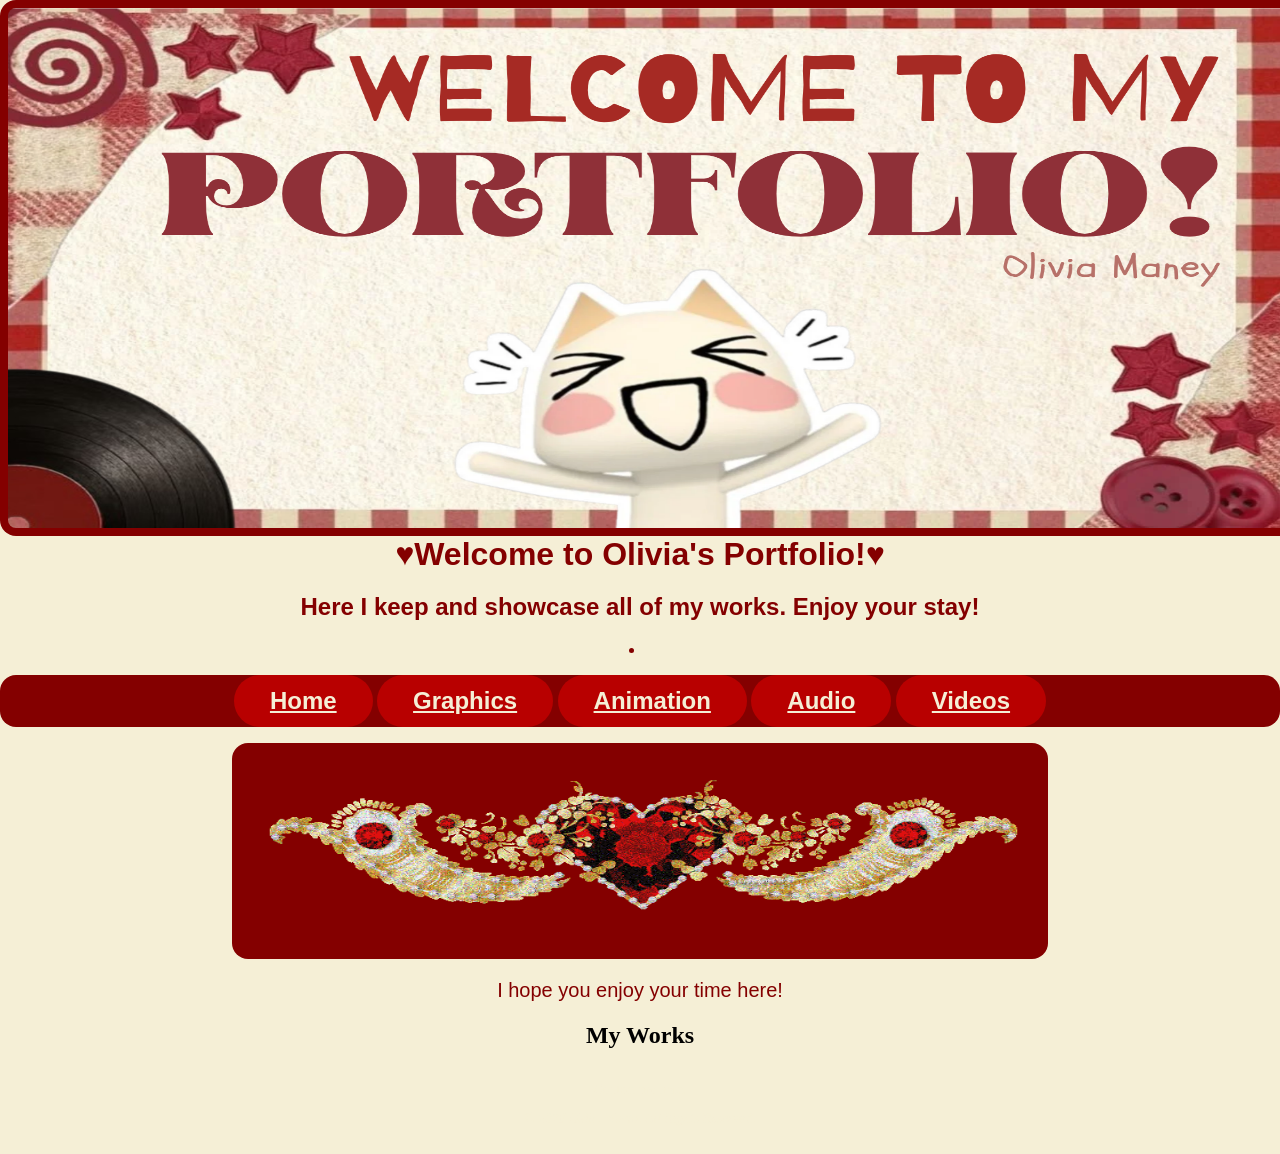
<file: index.html>
<!DOCTYPE html>
<html lang="en">
<head>
<!--Olivia Maney
index.html
08/27/2026-->
    <meta charset="UTF-8">
    <meta name="viewport" content="width=device-width, initial-scale=1.0">
    <title>Portfolio - Home</title>
    <link rel="stylesheet" href="css/styles.css">
</head>
<body>
    <header>
        <img src="images/portfolio.png" alt="Welcome image" style="width:2000px; height:520px;">
        <h1>&#9829;Welcome to Olivia's Portfolio!&#9829;</h1>
        <h2>Here I keep and showcase all of my works. Enjoy your stay!</h2>
              <li><nav>
        <p> <li><a href="index.html">Home</a></li>
            <li><a href="graphics.html">Graphics</a></li>
            <li><a href="animation.html">Animation</a></li>
            <li><a href="audio.html">Audio</a></li>
            <li><a href="videos.html">Videos</a></li>
        </p>
    </nav></li>
        <div class="special"><img src="images/a3b9cdd7b329c2c18b3661ac856eafc8.gif" alt="Heart with wings" style="width:800px;height:200px;"></div>
    </header>
    
    <!--The most important details and stuff on the website goes into the main element.-->
    <main>
        <div id="welcome">
        <p>I hope you enjoy your time here!</p>
        <div id="latest">
            <h2>My Works</h2>
        </div>
    </main>


    <footer>
        <a href="mailto:oliviam549@students.caldwellschools.com">Contact me here.</a>
        <p><em>&copy; 2026 Hello, World. All Rights Reserved.</em></p>
    </footer>
    <!--AI Use Log: None!-->
</body>
</html>
</file>
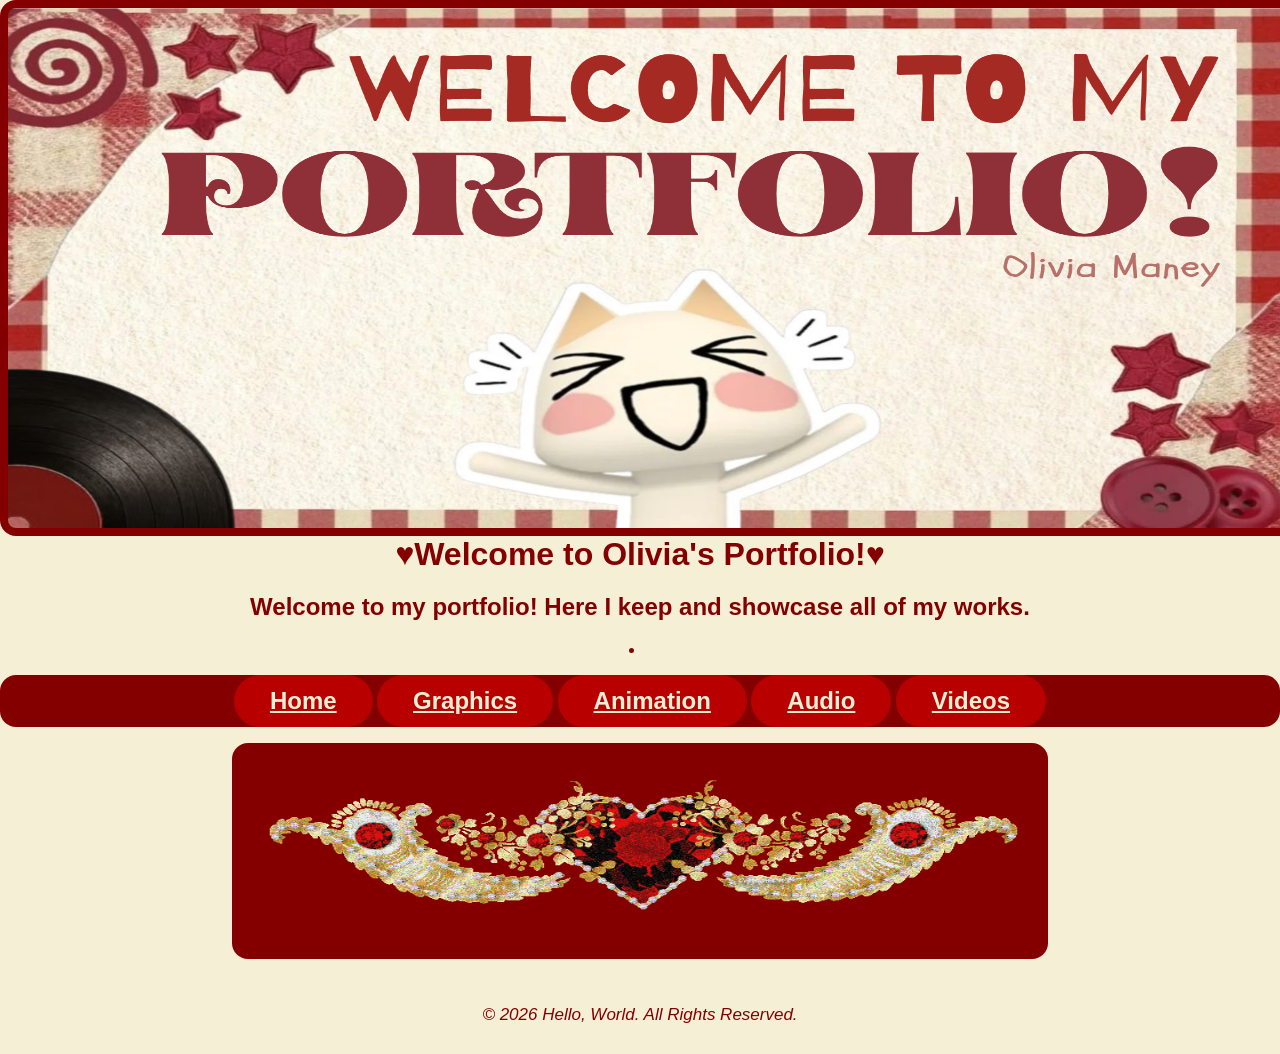
<file: animation.html>
<!DOCTYPE html>
<html lang="en">
<head>
<!--Olivia Maney
animation.html
08/27/2026-->
    <meta charset="UTF-8">
    <meta name="viewport" content="width=device-width, initial-scale=1.0">
    <title>Hello, World!</title>
    <link rel="stylesheet" href="css/styles.css">
</head>
<body>
    <header>
        <img src="images/portfolio.png" alt="Welcome image" style="width:2000px; height:520px;">
        <h1>&#9829;Welcome to Olivia's Portfolio!&#9829;</h1>
        <h2>Welcome to my portfolio! Here I keep and showcase all of my works.</h2>
              <li><nav>
        <p> <li><a href="index.html">Home</a></li>
            <li><a href="graphics.html">Graphics</a></li>
            <li><a href="animation.html">Animation</a></li>
            <li><a href="audio.html">Audio</a></li>
            <li><a href="videos.html">Videos</a></li>
        </p>
    </nav></li>
       <div class="special"><img src="images/a3b9cdd7b329c2c18b3661ac856eafc8.gif" alt="Heart with wings" style="width:800px;height:200px;"></div>
    </header>
    
    <!--The most important details and stuff on the website goes into the main element.-->
    <main>

    <footer>
        <a href="mailto:oliviam549@students.caldwellschools.com">Contact me here.</a>
        <p><em>&copy; 2026 Hello, World. All Rights Reserved.</em></p>
    </footer>
    <!--AI Use Log: None!-->
</body>
</html>
</file>
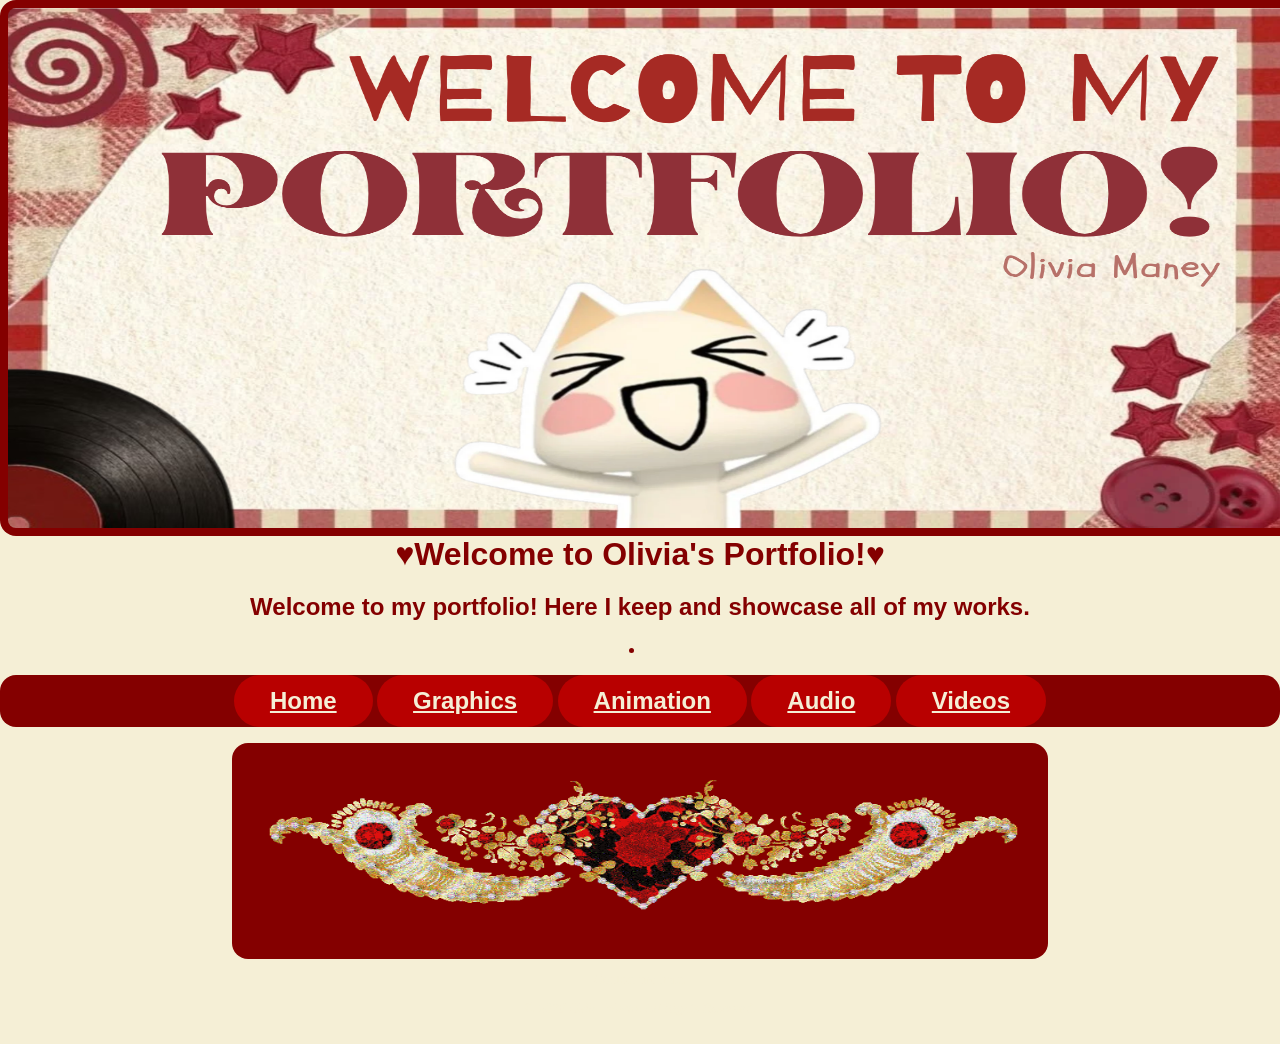
<file: audio.html>
<!DOCTYPE html>
<html lang="en">
<head>
<!--Olivia Maney
audio.html
08/27/2026-->
    <meta charset="UTF-8">
    <meta name="viewport" content="width=device-width, initial-scale=1.0">
    <title>Hello, World!</title>
    <link rel="stylesheet" href="css/styles.css">
</head>
<body>
    <header>
        <img src="images/portfolio.png" alt="Welcome image" style="width:2000px; height:520px;">
        <h1>&#9829;Welcome to Olivia's Portfolio!&#9829;</h1>
        <h2>Welcome to my portfolio! Here I keep and showcase all of my works.</h2>
              <li><nav>
        <p> <li><a href="index.html">Home</a></li>
            <li><a href="graphics.html">Graphics</a></li>
            <li><a href="animation.html">Animation</a></li>
            <li><a href="audio.html">Audio</a></li>
            <li><a href="videos.html">Videos</a></li>
        </p>
    </nav></li>
        <div class="special"><img src="images/a3b9cdd7b329c2c18b3661ac856eafc8.gif" alt="Heart with wings" style="width:800px;height:200px;"></div>
    </header>
    
    <!--The most important details and stuff on the website goes into the main element.-->
    <main>

    </main>
    
    <footer>
        <a href="mailto:oliviam549@students.caldwellschools.com">Contact me here.</a>
        <p><em>&copy; 2026 Hello, World. All Rights Reserved.</em></p>
    </footer>
    <!--AI Use Log: None!-->
</body>
</html>
</file>
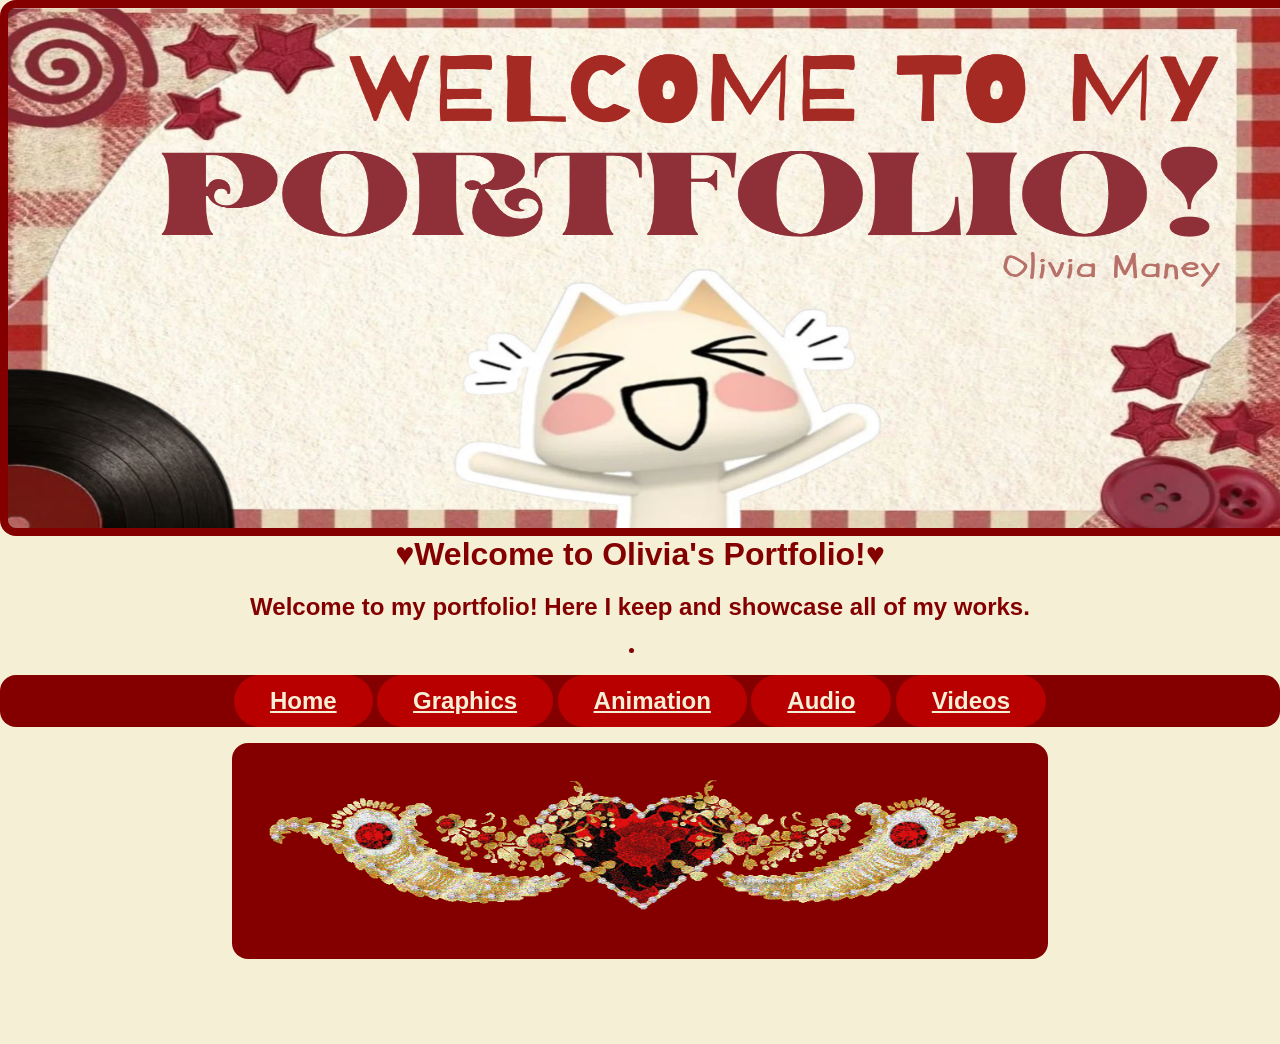
<file: contact.html>
<!DOCTYPE html>
<html lang="en">
<head>
<!--Olivia Maney
contact.html
08/27/2026-->
    <meta charset="UTF-8">
    <meta name="viewport" content="width=device-width, initial-scale=1.0">
    <title>Hello, World!</title>
    <link rel="stylesheet" href="css/styles.css">
</head>
<body>
    <header>
        <img src="images/portfolio.png" alt="Welcome image" style="width:2000px; height:520px;">
        <h1>&#9829;Welcome to Olivia's Portfolio!&#9829;</h1>
        <h2>Welcome to my portfolio! Here I keep and showcase all of my works.</h2>
              <li><nav>
        <p> <li><a href="index.html">Home</a></li>
            <li><a href="graphics.html">Graphics</a></li>
            <li><a href="animation.html">Animation</a></li>
            <li><a href="audio.html">Audio</a></li>
            <li><a href="videos.html">Videos</a></li>
        </p>
    </nav></li>
       <div class="special"><img src="images/a3b9cdd7b329c2c18b3661ac856eafc8.gif" alt="Heart with wings" style="width:800px;height:200px;"></div>
    </header>
    
    <!--The most important details and stuff on the website goes into the main element.-->
    <main>

    </main>

    <footer>
        <a href="mailto:oliviam549@students.caldwellschools.com">Contact me here.</a>
        <p><em>&copy; 2026 Olivia M Portfolio. All Rights Reserved.</em></p>
    </footer>
    <!--AI Use Log: None!-->
</body>
</html>
</file>
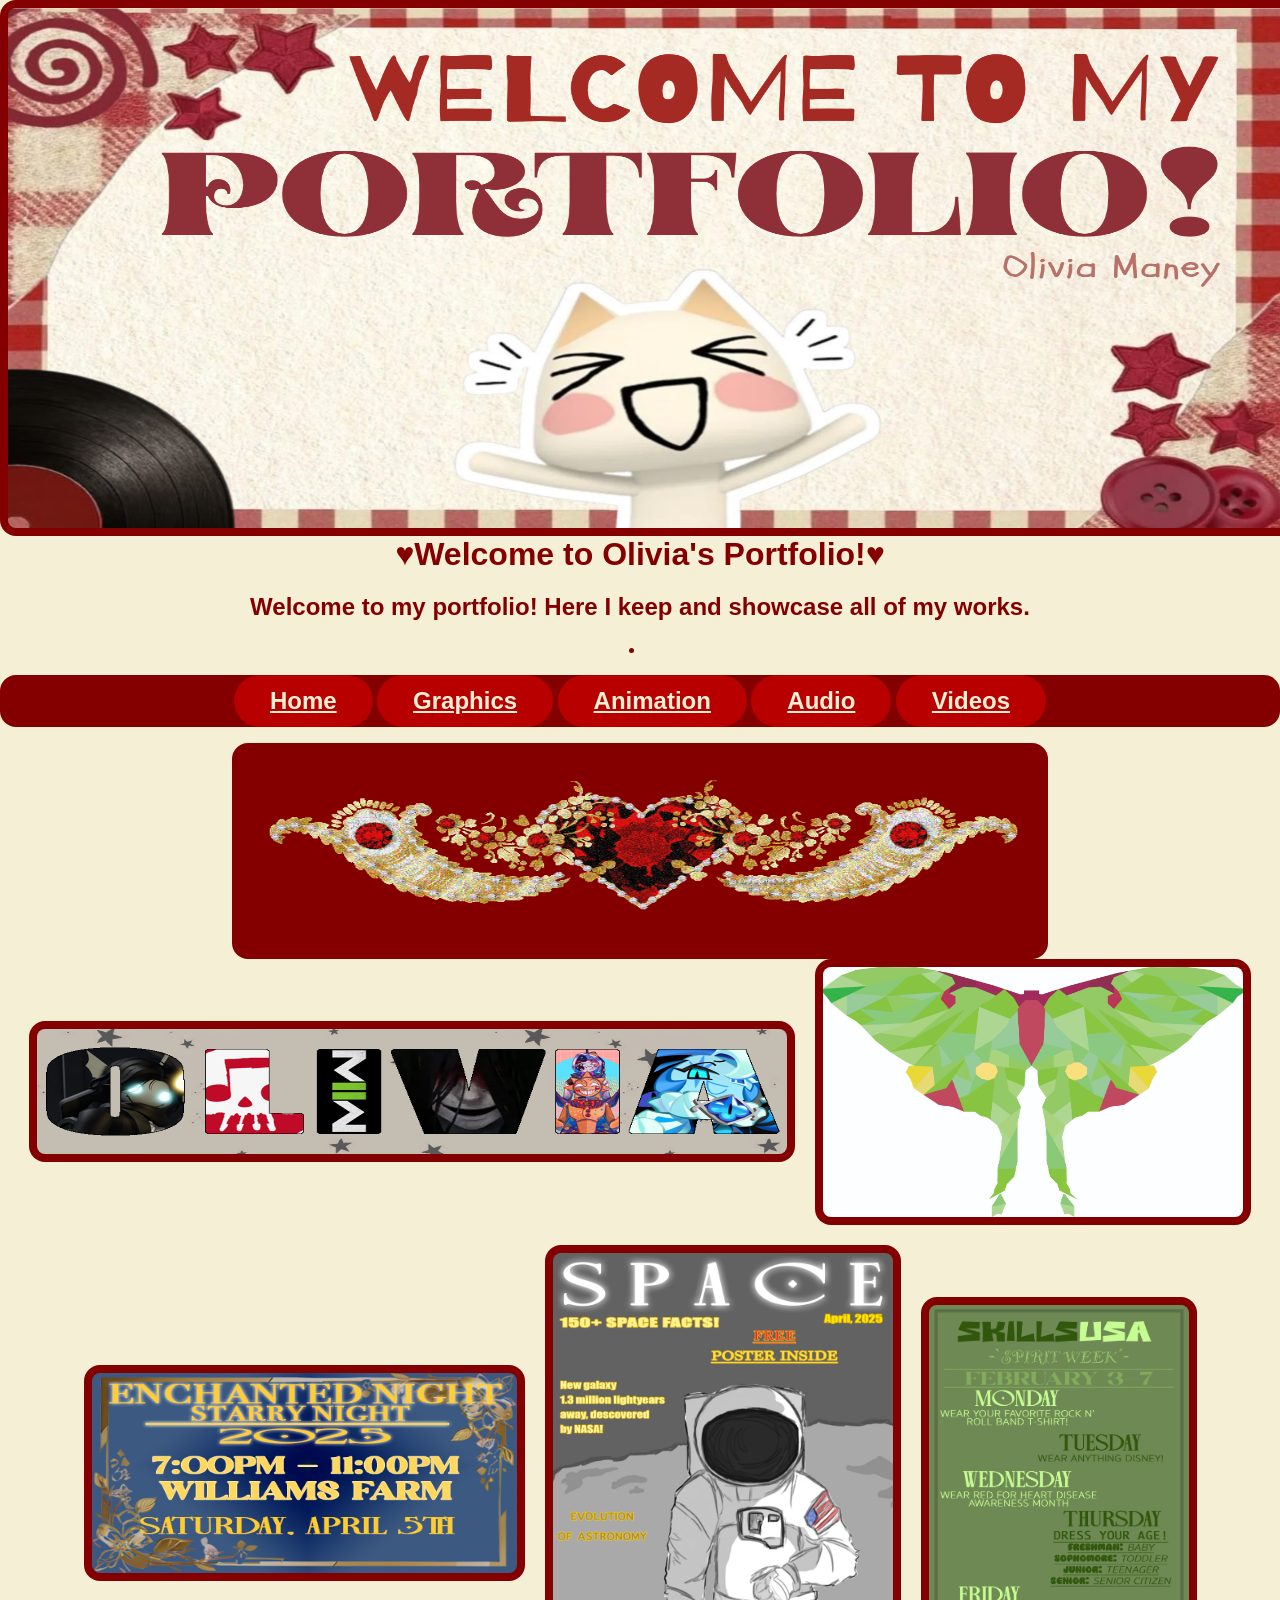
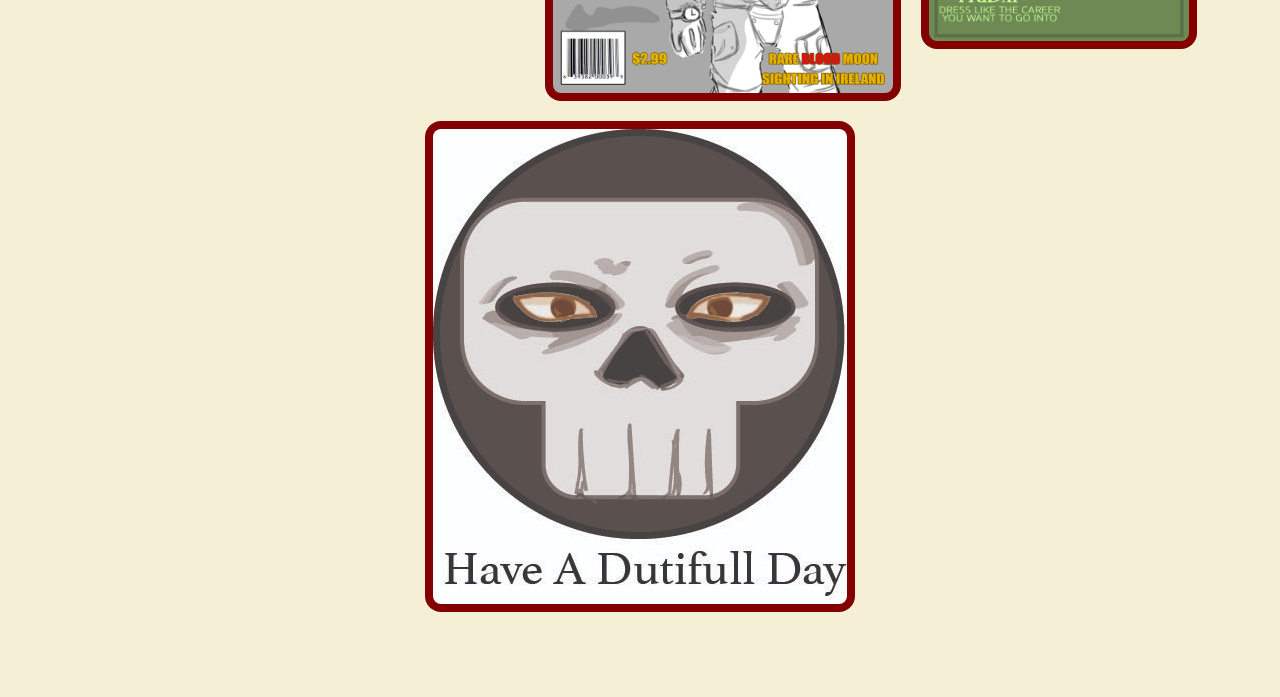
<file: graphics.html>
<!DOCTYPE html>
<html lang="en">
<head>
<!--Olivia Maney
graphics.html
08/27/2026-->
    <meta charset="UTF-8">
    <meta name="viewport" content="width=device-width, initial-scale=1.0">
    <title>Hello, World!</title>
    <link rel="stylesheet" href="css/styles.css">
</head>
<body>
    <header>
        <img src="images/portfolio.png" alt="Welcome image" style="width:2000px; height:520px;">
        <h1>&#9829;Welcome to Olivia's Portfolio!&#9829;</h1>
        <h2>Welcome to my portfolio! Here I keep and showcase all of my works.</h2>
              <li><nav>
        <p> <li><a href="index.html">Home</a></li>
            <li><a href="graphics.html">Graphics</a></li>
            <li><a href="animation.html">Animation</a></li>
            <li><a href="audio.html">Audio</a></li>
            <li><a href="videos.html">Videos</a></li>
        </p>
    </nav></li>
        <div class="special"><img src="images/a3b9cdd7b329c2c18b3661ac856eafc8.gif" alt="Heart with wings" style="width:800px;height:200px;"></div>
    </header>
    
    <!--The most important details and stuff on the website goes into the main element.-->
    <main>
        <div id="photoshop">
        <img src="images/ManeyO_Letters.png" alt="Letters with images" style="width:750px; height:125px;">
        <img src="images/ManeyO_Poly.jpg" alt="Luna moth poly" style="width:420px; height:250px;">
        <img src="images/Maney_O_Ticket.png" alt="Prom ticket" style="width:425px;height:200px;">
        <img src="images/Maney_O_Magazine.png" alt="Magazine cover" style="width:340px;height:440px;">
        <img src="images/SkillsUSA Spirit Week Advertisement copy.png" style="width:260px;height:335;">
        <img src="images/Maney_O_Smiley.jpg">
        </div>
    </main>

    <footer>
        <a href="mailto:oliviam549@students.caldwellschools.com">Contact me here.</a>
        <p><em>&copy; 2026 Hello, World. All Rights Reserved.</em></p>
    </footer>
    <!--AI Use Log: None!-->
</body>
</html>
</file>
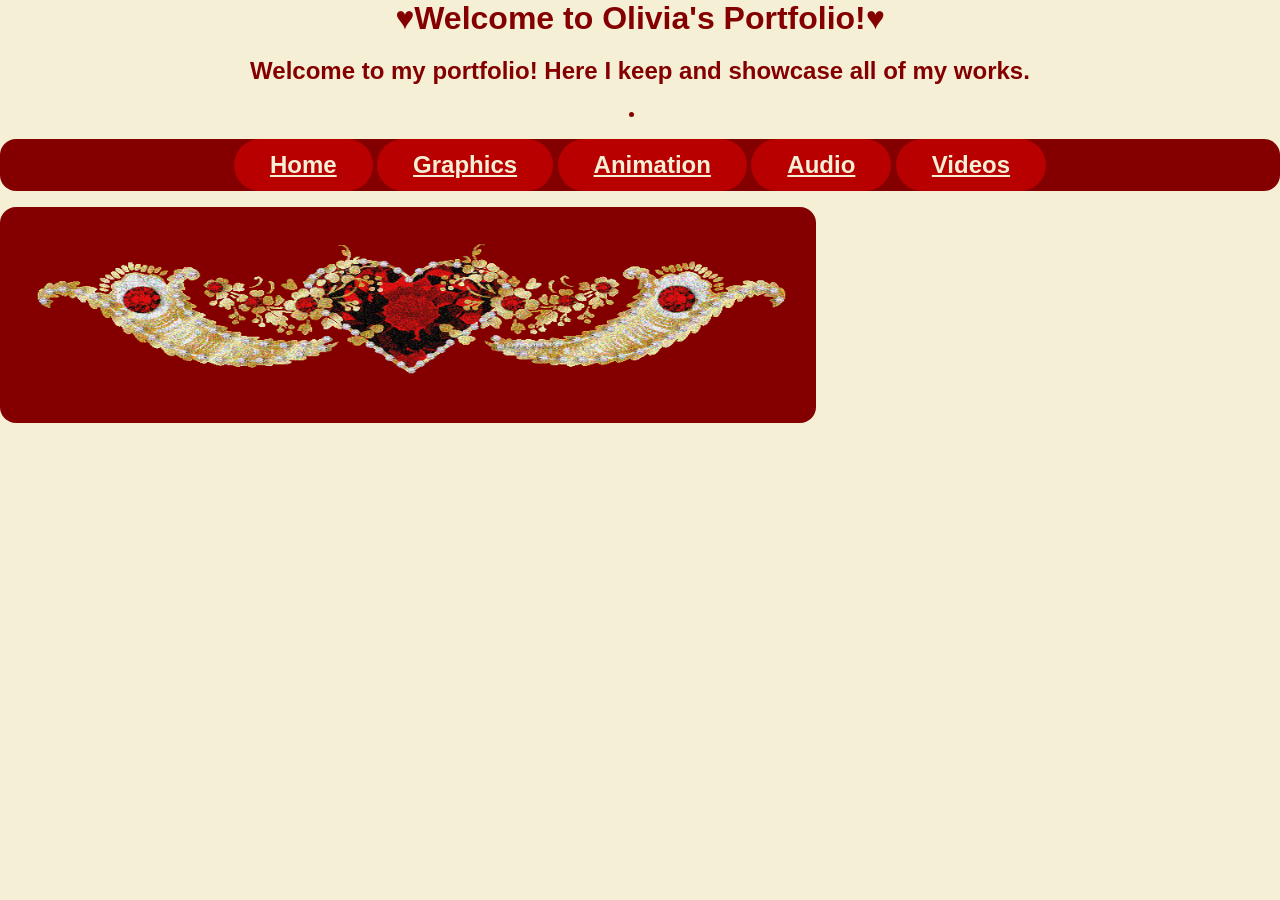
<file: template.html>
<!DOCTYPE html>
<html lang="en">
<head>
<!--Olivia Maney
template.html
08/27/2026-->
    <meta charset="UTF-8">
    <meta name="viewport" content="width=device-width, initial-scale=1.0">
    <title>Hello, World!</title>
    <link rel="stylesheet" href="css/styles.css">
</head>
<body>
    <header>
        <h1>&#9829;Welcome to Olivia's Portfolio!&#9829;</h1>
        <h2>Welcome to my portfolio! Here I keep and showcase all of my works.</h2>
              <li><nav>
        <p> <li><a href="index.html">Home</a></li>
            <li><a href="graphics.html">Graphics</a></li>
            <li><a href="animation.html">Animation</a></li>
            <li><a href="audio.html">Audio</a></li>
            <li><a href="videos.html">Videos</a></li>
        </p>
    </nav></li>
        <img src="images/a3b9cdd7b329c2c18b3661ac856eafc8.gif" alt="Heart with wings" style="width:800px;height:200px;">
    </header>
    
    <!--The most important details and stuff on the website goes into the main element.-->
    <main>

    </main>

    <footer>
        <a href="mailto:oliviam549@students.caldwellschools.com">Contact me here.</a>
        <p><em>&copy; 2026 Hello, World. All Rights Reserved.</em></p>
    </footer>
    <!--AI Use Log: None!-->
</body>
</html>
</file>
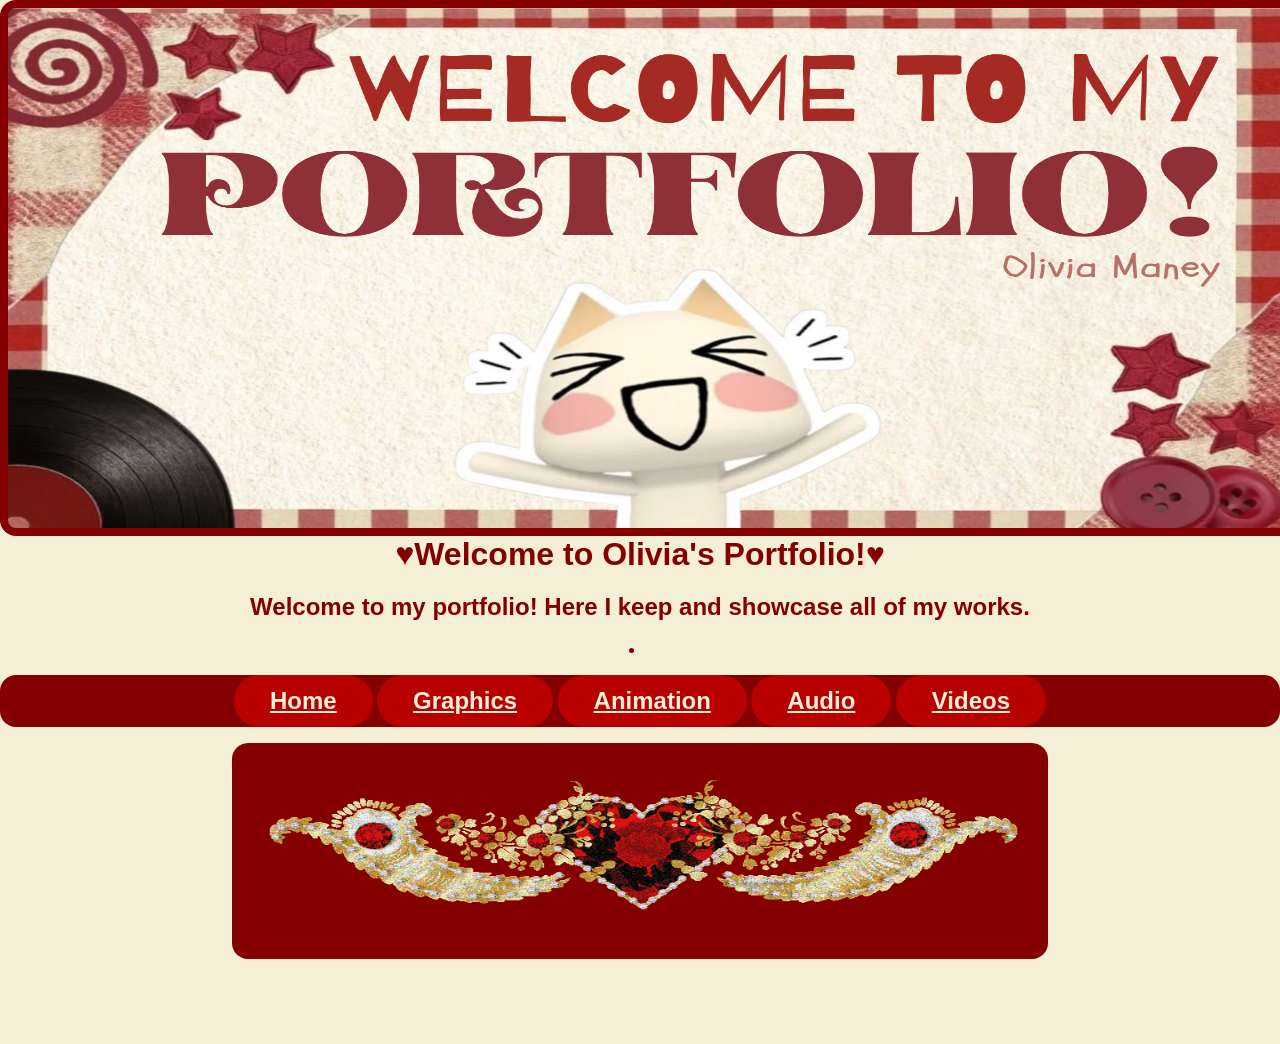
<file: videos.html>
<!DOCTYPE html>
<html lang="en">
<head>
<!--Olivia Maney
videos.html
08/27/2026-->
    <meta charset="UTF-8">
    <meta name="viewport" content="width=device-width, initial-scale=1.0">
    <title>Hello, World!</title>
    <link rel="stylesheet" href="css/styles.css">
</head>
<body>
    <header>
        <img src="images/portfolio.png" alt="Welcome image" style="width:2000px; height:520px;">
        <h1>&#9829;Welcome to Olivia's Portfolio!&#9829;</h1>
        <h2>Welcome to my portfolio! Here I keep and showcase all of my works.</h2>
              <li><nav>
        <p> <li><a href="index.html">Home</a></li>
            <li><a href="graphics.html">Graphics</a></li>
            <li><a href="animation.html">Animation</a></li>
            <li><a href="audio.html">Audio</a></li>
            <li><a href="videos.html">Videos</a></li>
        </p>
    </nav></li>
        <div class="special"><img src="images/a3b9cdd7b329c2c18b3661ac856eafc8.gif" alt="Heart with wings" style="width:800px;height:200px;"></div>
    </header>
    
    <!--The most important details and stuff on the website goes into the main element.-->
    <main>
        <source src="videos/OliviaM_CarsonW_DaelonW_RavenAVE.mov" type="video/mov">
    </main>

    <footer>
        <a href="mailto:oliviam549@students.caldwellschools.com">Contact me here.</a>
        <p><em>&copy; 2026 Olivia M Portfolio. All Rights Reserved.</em></p>
    </footer>
    <!--AI Use Log: None!-->
</body>
</html>
</file>
<file: css/styles.css>
/*Olivia Maney
09/17/2026
styles.css*/

/*CSS Reset*/

body, header, nav, main, footer, img,h1,h3 {
    margin: 0;
    padding: 0%;
    border: 0;
}

/*Style rules for body and images*/
body    {
   background-color:#f5efd6;
   text-align: center;
}

img {
    max-width: 100%;
    display: block;
    text-align: center;
}

h1 {
.playfair-display-block {
  font-family: "Playfair Display", serif;
  font-optical-sizing: auto;
  font-weight: bold;
  font-style: normal;
}
}

/*Style rules for navigation area*/
nav   {
    background-color: #840000;
    padding: 1%,2%;
    margin-bottom: 1%;
    border-radius: 16px;
    font-family: Geneva, Arial, sans-serif;
    font-weight: bold;
    color:#840000;
}

nav ul  {
    list-style-type: none;
    margin: 0;
    text-align: center;
}

nav li  {
    display: inline-block;
    color:#840000;
    font-size: 1.5em;
    font-family: Geneva, Arial, sans-serif;
    font-weight: bold;
    text-decoration: none;
    background-color:#b80000;
    border-radius: 999px;
    border: 2% solid #f5efd6;
}

nav li a    {
    display: block;
    color: #f5efd6;
    padding-top: 0.5em;
    padding-bottom: 0.5em;
    padding-left: 2em;
}

/*Style rules for class and id selectors*/
.link    {
    padding: 2%;
    font-family: Verdana, Arial, sans-serif;
    color:#840000;
}

main p  {
    color:#840000;
    font-size: 1.25em;
    text-align: center;
    font-family: Geneva, Arial, sans-serif;
}

main h3 {
    color:#840000;
    padding: 2%;
    font-family: Geneva, Arial, sans-serif;
}

main ul {
    list-style-type: square;
}

/*Style rules for class and id selectors*/
.link    {
    color: #f5efd6;
    text-decoration: none;
    font-weight: bold;
    font-style: italic;
    font-family: Geneva, Arial, sans-serif;
}

.action {
    font-size: 1.75em;
    font-weight: bold;
    text-align: center;
}

#contact    {
    text-align: center;
}

footer  {
    text-align: center;
    font-size: 0.85em;
    background-color:#f5efd6;
    color: #f5efd6;
    padding: 1% 0%;
}

footer a    {
    color: #f5efd6;
    text-decoration: none;
}

header  {
    font-family: Geneva, Arial, sans-serif;
    color:#840000
}

.mobile {
    display: block;
}

.tab-desk {
    display: none;
}

@media screen and (min-width: 620px), print {
    .tab-desk {
        display: block;
    }
    .mobile {
        display: none;
    }

    nav li {
        font-size: 1.25em;
    }
}

@media screen and (min-width: 1000px), print {
    nav li {
        font-size: 1.5em;
    }
    nav li a {
        padding: 0.5em 1.5em;
    }

    nav li a:hover {
        color: #840000;
        background-color: #f5efd6;
    }
}

img {
    max-width: 100%; display: block; border-radius: 16px; background-color: #840000; color:#840000; padding: 0.5rem;
}

.special    {
    display: flex;
    justify-content: center;
    align-items: center;

}

#photoshop  {
    display: flex;
    justify-content: center;
    align-items: center;
    gap: 1.25em;
    flex-wrap: wrap;
}
</file>
